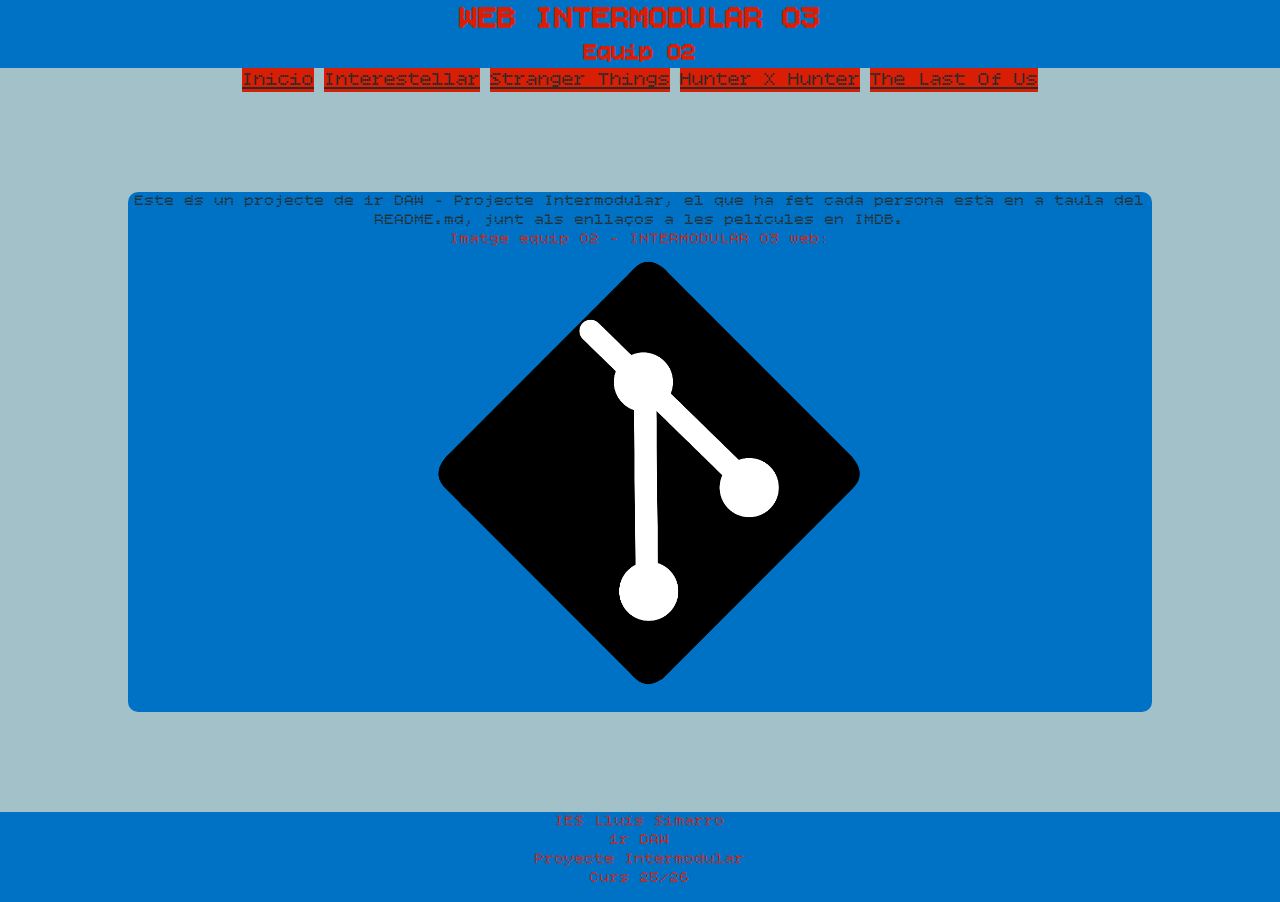
<file: index.html>
<!DOCTYPE html>
<html lang="en">
<head>
    <meta charset="UTF-8">
    <meta name="viewport" content="width=device-width, initial-scale=1.0">
    <link rel="stylesheet" type="text/css" href="css/inici_style.css">
    <title>ITERMODULAR 03 - EQUIP 02</title>
</head>
<body>
    
    <header id="cap">

        <h1>WEB INTERMODULAR 03</h1>

        <h2>Equip 02</h2>


    </header>
    <nav id="menu">
          <ul>
                <li><a href="#" rel="nofollow" title="#">Inicio</a></li>

                <li><a href="html/alejandro.html" rel="nofollow" title="#">Interestellar</a></li>
                <li><a href="html/strangerthings.html" rel="nofollow" title="Stranger Things">Stranger Things</a></li>
                <li><a href="html/hunterxhunter.html" rel="nofollow" title="Hunter x Hunter">Hunter X Hunter</a></li>
                <li><a href="html/thelastofus.html" rel="nofollow" title="The Last Of Us">The Last Of Us</a></li>

            </ul>

    </nav>

    <main id="principal">
            <section>
                <p>Este és un projecte de 1r DAW - Projecte Intermodular, el que ha fet cada persona està en a taula del README.md, junt als enllaços a les películes en IMDB.                </p>
            </section>
            <figure>
                <figcaption>Imatge equip 02 - INTERMODULAR 03 web: </figcaption>
                <img src="img/Git_format.png" alt="equip02" title="Equip02" class="image">
            </figure>
    </main>

    <footer id="peu">
                    <p>IES Lluís Simarro</p>
                    <p>1r DAW</p>
                    <p>Proyecte Intermodular</p>
                    <p>Curs 25/26</p>
    </footer>
</body>
</html>
</file>
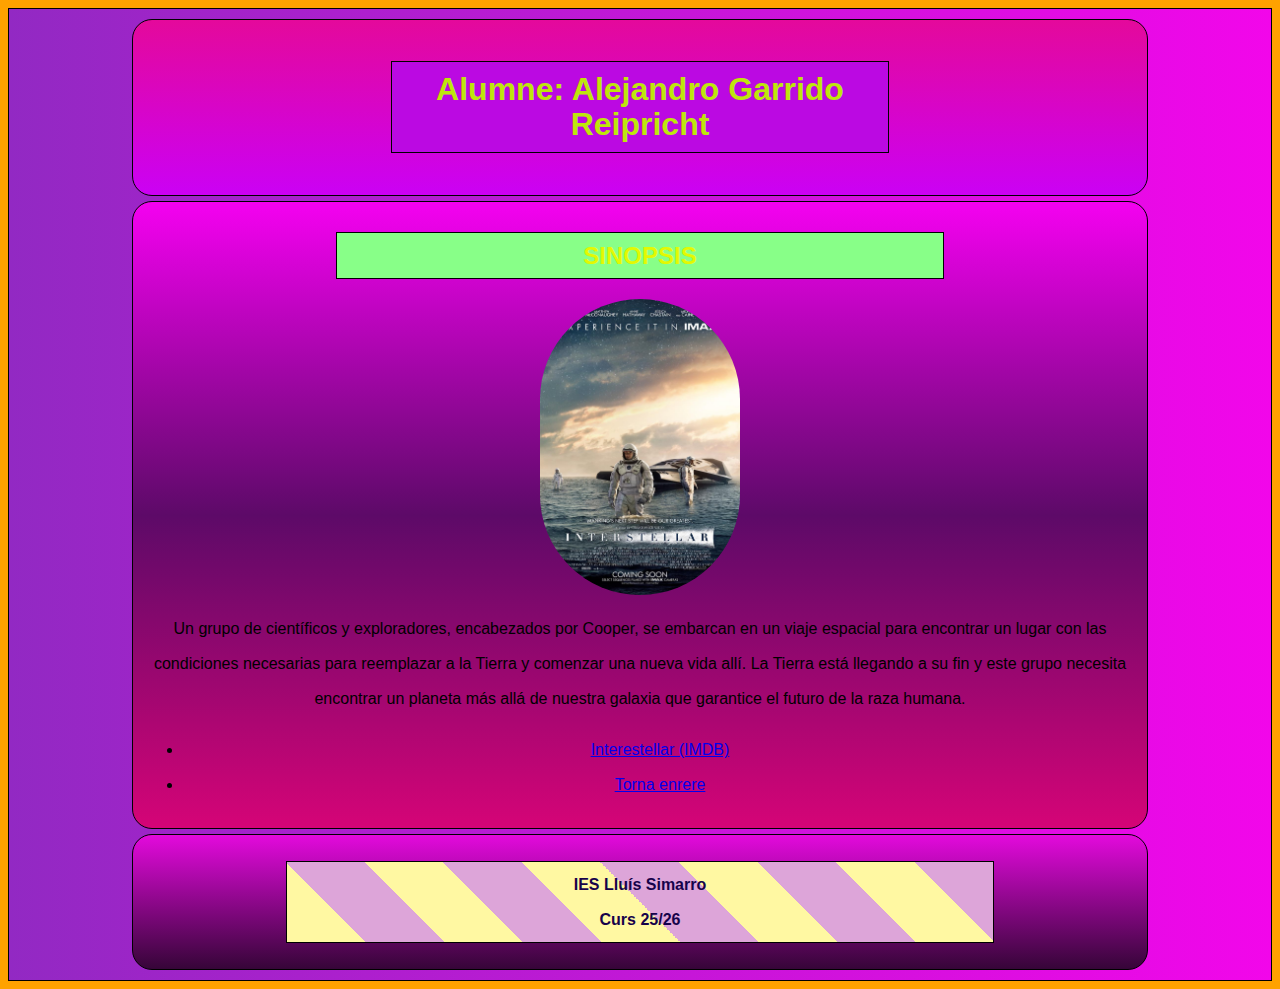
<file: html/alejandro.html>
<!DOCTYPE html>
<html lang="ca">
<head>
  <meta charset="utf-8">
  <title>Pàgina Alejandro</title>
  <link rel="stylesheet" href="../css/alejandro.css">
</head>

<body>
  <div id="contenidor">
	<header id="cap">
		<div id="caixaFlex">	
			<h1>Alumne: Alejandro Garrido Reipricht</h1>		
		</div>

	</header>
	<main id="principal">
        <h2>SINOPSIS</h2>
        <figure>
			<img src="../img/alejandroimg.jpg" alt="git" class="imatge">
		</figure>
        <p>Un grupo de científicos y exploradores, encabezados por Cooper, se embarcan en un viaje espacial para encontrar un lugar con las condiciones necesarias para reemplazar a la Tierra y comenzar una nueva vida allí. La Tierra está llegando a su fin y este grupo necesita encontrar un planeta más allá de nuestra galaxia que garantice el futuro de la raza humana.</p>
		<p>
            <ul>
            <li><a href="https://www.imdb.com/es-es/title/tt0816692/" rel="nofollow" title="#">Interestellar (IMDB)</a></li>
			<li><a href="../index.html">Torna enrere</a></li>
            </ul>
		</p>
	</main>
	<footer id="peu">		
		<p>IES Lluís Simarro<br>Curs 25/26<br></p>		
	</footer>
  </div>
</body>
</html>
</file>
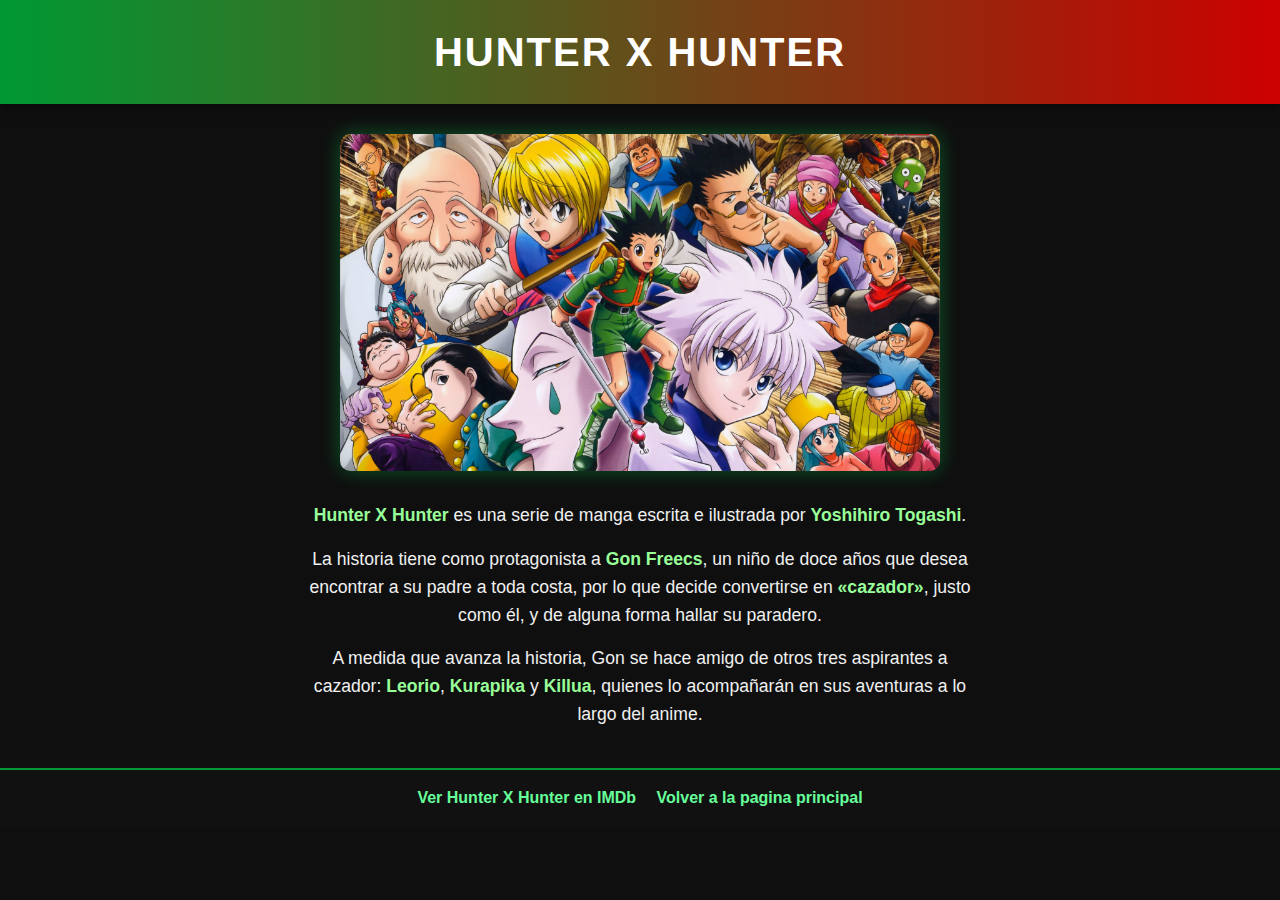
<file: html/hunterxhunter.html>
<!DOCTYPE html>
<html lang="en">
<head>
    <meta charset="UTF-8">
    <meta name="viewport" content="width=device-width, initial-scale=1.0">
    <title>Hunter x Hunter</title>
    <link rel="stylesheet" href="../css/estilhunter.css">
</head>
<header>
    <h1>Hunter X Hunter</h1>
</header>
<body>

    <img src="../img/hunter.jpg" alt="imagen de serie HunterXHunter">

    <p><strong>Hunter X Hunter</strong> es una serie de manga escrita e ilustrada por <strong>Yoshihiro Togashi</strong>.</p>

    <p>La historia tiene como protagonista a <strong>Gon Freecs</strong>, un niño de doce años que desea encontrar a su padre a toda costa, por lo que decide convertirse en <strong>«cazador»</strong>, justo como él, y de alguna forma hallar su paradero.</p> 

    <p>A medida que avanza la historia, Gon se hace amigo de otros tres aspirantes a cazador: <strong>Leorio</strong>, <strong>Kurapika</strong> y <strong>Killua</strong>, quienes lo acompañarán en sus aventuras a lo largo del anime.</p>

    <footer>
        <nav>
            <a href="https://www.imdb.com/es-es/title/tt2098220/" target="_blank">Ver Hunter X Hunter en IMDb</a>
            <a href="../index.html">Volver a la pagina principal</a>
        </nav>
    </footer>

</body>

</html>
</file>
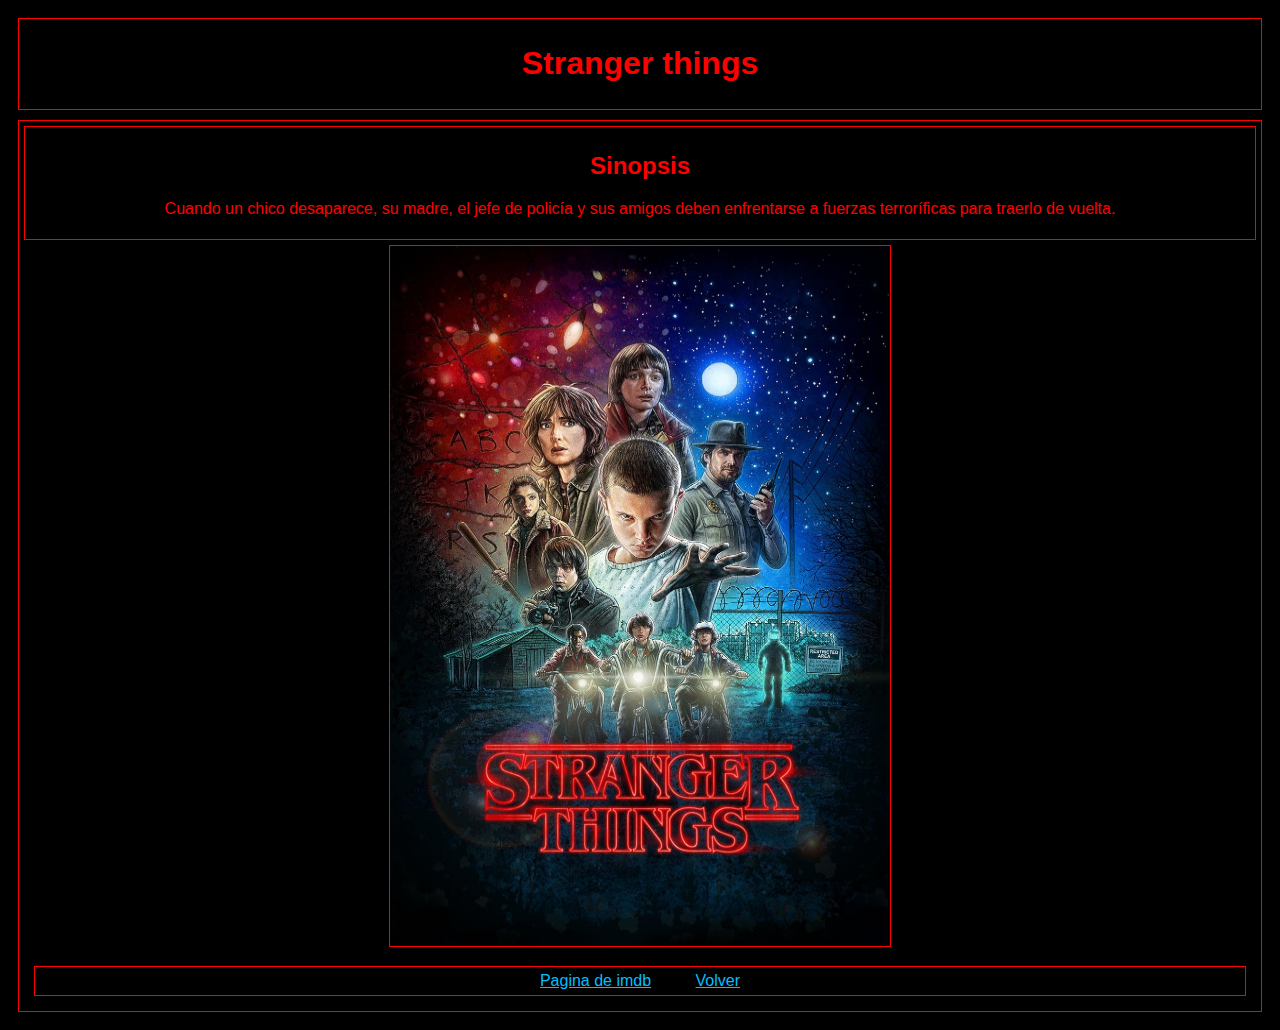
<file: html/strangerthings.html>
<!DOCTYPE html>
<html lang="es">

<head>
    <meta charset="UTF-8">
    <meta name="viewport" content="width=device-width, initial-scale=1.0">
    <title>Stranger things</title>
    <link rel="stylesheet" type="text/css" href="../css/estilsstrangerthings.css">
</head>

<body>
    <header>
        <h1>Stranger things</h1>
    </header>
    <main>
        <article id="sinopsis">
            <h2>Sinopsis</h2>
            <p>Cuando un chico desaparece, su madre, el jefe de policía y sus amigos deben enfrentarse a fuerzas
                terroríficas para traerlo de vuelta.</p>
        </article>
        <article id="portada">
            <img src="../img/strangerthings.jpg" alt="portada de stranger things" height="700px" width="500px">
        </article>
        <footer>
            <a href="https://www.imdb.com/es-es/title/tt4574334/">Pagina de imdb</a>
            <a href="../index.html">Volver</a>
        </footer>
    </main>
</body>

</html>
</file>
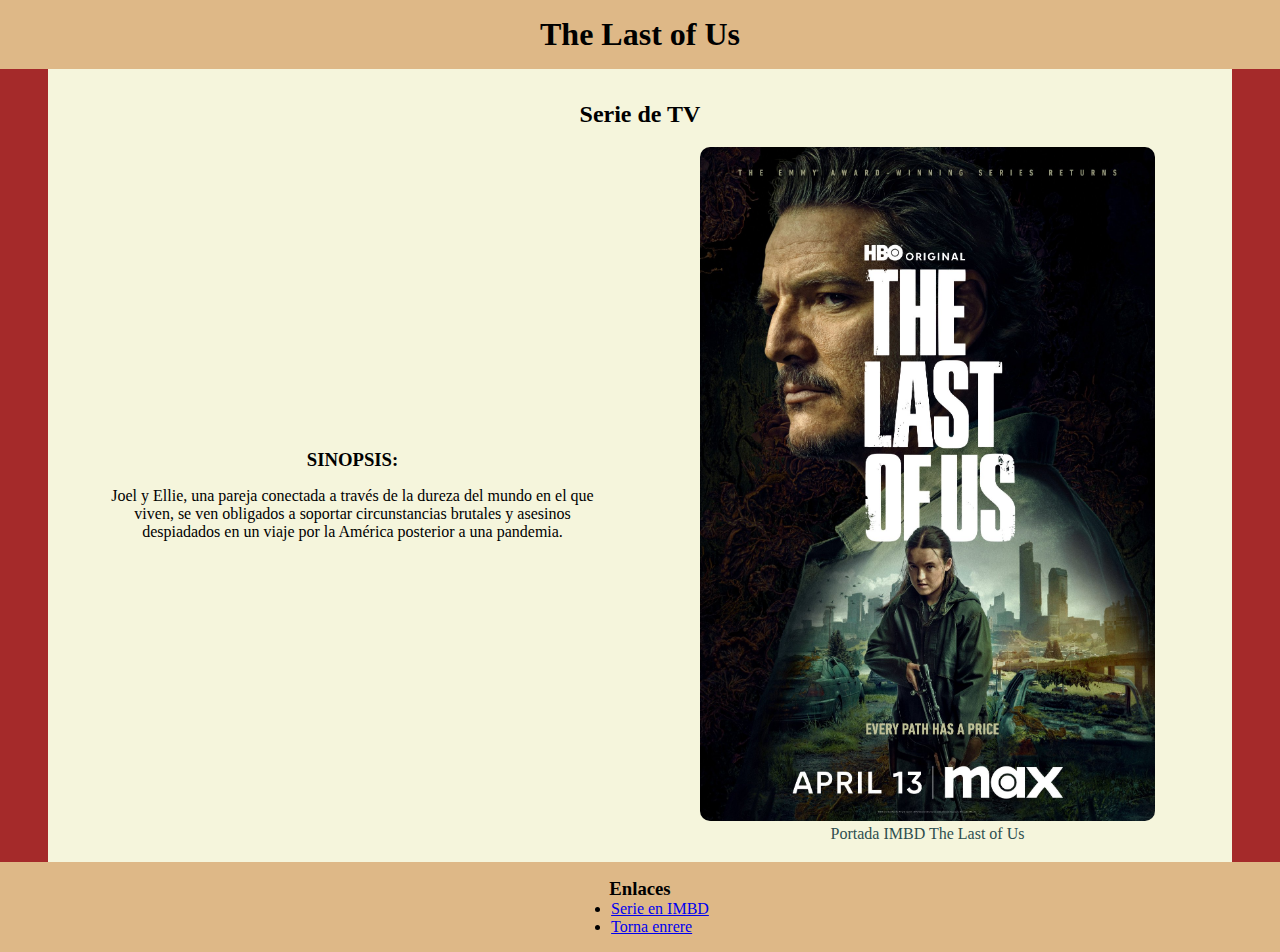
<file: html/thelastofus.html>
<!DOCTYPE html>
<html lang="es">
    <head>
        <meta charset="UTF-8">
        <meta name="viewport" content="width=device-width, initial-scale=1.0">
        <title>The Last of Us</title>
        <link rel="stylesheet" href="../css/estilsthelastofus.css">
    </head>
    <body>
        <header>
            <h1>The Last of Us</h1>
        </header>
        <main>
            <h2>Serie de TV</h2>
            <table>
                <tr>
                    <td>
                        <h3>
                            SINOPSIS:
                        </h3>
                        <p>
                            Joel y Ellie, una pareja conectada a través de la dureza del mundo en el que viven, se ven obligados a
                            soportar circunstancias brutales y asesinos despiadados en un viaje por la América posterior a una pandemia.
                        </p>
                    </td>
                    <td>
                        <figure>
                            <img src="../img/thelastofus.jpg" alt="Portada IMBD The Last of Us">
                        </figure>
                        <figcaption>Portada IMBD The Last of Us</figcaption>
                    </td>
                </tr>
            </table>
        </main>
        <footer>
            <h3>Enlaces</h3>
            <ul>
                <li><a href="https://www.imdb.com/es/title/tt3581920/">Serie en IMBD</a></li>
                <li><a href="../index.html">Torna enrere</a></li>
            </ul>
        </footer>
    </body>
</html>
</file>
<file: css/inici_style.css>
/*Importación de fuente de google fonts*/
@import url('https://fonts.googleapis.com/css2?family=Bitcount+Grid+Single:wght@100..900&display=swap');

/*Estilos para la página de inicio de CSS*/

:root {
    --color01: #d81e05;
    --color02: #0072c6;
    --color03: #a3c1c9;
    --color04: #2b2b28;
    --font: "Bitcount Grid Single", system-ui;
}

/*Eliminamos con un reset los restrciciones de la página*/
* {
        margin: 0;
        padding: 0;
        box-sizing: border-box;
        transition: all 0.75s ease-out;
}

/*Estilos en general para la página*/
html {
        font-family: var(--font); 
        background: var(--color03);
        color: var(--color01);
}

/*Cabecera*/

#cap {
    width: 100%;
    background-color: var(--color02);
    text-align: center;
    position: static;
    bottom: 0;
    left: 0;
    right: 0;
}

/*Menú navegación*/

#menu {
    text-align: center;
}

#menu ul li{
    display: inline-block;
    font-size: 0.85em;
}


#menu ul li a {
    background-color: var(--color01);
    color: var(--color04);
    width: 50%;
    height: 20vh;
    font-size: 1.5em;
}

/*Medio de página*/

#principal{
    width: 80%;
    margin: 0 auto;
    border-radius: 10px; 
    background-color: var(--color02);
    text-align: center;
    margin-top: 100px;
}

#principal p {
    color: var(--color04);
}

.image {
    width: 50%;
    height: 50%;
}

/*Pie de Página*/

#peu {
    width: 100%;
    height: 10vh;
    background-color: var(--color02);
    text-align: center;
    position: static;
    bottom: 0;
    left: 0;
    right: 0;
    margin-top: 100px;
}


/*ESTILO ESCLUSIVO PARA ENLACES*/

a:visited {
    color: var(--color01);
}

a:checked{
    color: var(--color03);
}

a:hover {
    color: chocolate;
}
</file>
<file: css/alejandro.css>
body{
	background-color:#ffa200;
	font-family:arial;
	line-height: 35px;
}


#contenidor{
	background-color:#555;
	background:linear-gradient(to right, #9229c3, #f206ea);
	margin-left:auto;
	margin-right:auto;
	text-align:center;
	padding:10px;
	border:solid black 1px;
	}
#cap{
	width:80%;
	background:linear-gradient(#e4099b,#cb01f4);
	margin-left:auto;
	margin-right:auto;
	text-align:center;
	padding:10px;
	border:solid black 1px;
	border-radius:20px;
	margin-bottom:5px;
	}
#caixaFlex{
	margin:10px auto;
	width: 60%;
	display:flex;
	flex-direction: row;
}
#principal{
	width:80%;
	background:linear-gradient(#f401f0,#5d0a68,#d50477);
	margin-left:auto;
	margin-right:auto;
	text-align:center;
	padding:10px;
	border:solid black 1px;
	border-radius:20px;
	margin-bottom:5px;
	}
#peu{
	width:80%;
	background:linear-gradient(#e30adc,#360538);
	margin-left:auto;
	margin-right:auto;
	text-align:center;
	padding:10px;
	border:solid black 1px;
		border-radius:20px;

	}
#caixaFlex h1{
	width:80%;
	background-color:#bb09e2;
	color:rgb(190, 230, 12);
	margin-left:auto;
	margin-right:auto;
	text-align:center;
	padding:10px;
	border:solid black 1px;
}
#caixaFlex img:first-child{
	transform: scaleX(-1);
}
#principal h2{
	width:60%;
	background-color:#8F8;
	color:rgb(227, 248, 2);
	margin-left:auto;
	margin-right:auto;
	text-align:center;
	padding:5px;
	border:solid black 1px;
}
#principal h3{
	width:50%;
	background-color:#380533;
	color:rgb(177, 253, 0);
	margin-left:auto;
	margin-right:auto;
	text-align:center;
	padding:10px;
	border:solid black 1px;
}
#peu h3{
	width:50%;
	background-color:#C0DCFF;
	color:red;
	margin-left:auto;
	margin-right:auto;
	text-align:center;
	padding:10px;
	border:solid black 1px;
}
#peu p{
	width:70%;
	color:rgb(22, 2, 74);
	margin-left:auto;
	margin-right:auto;
	text-align:center;
	padding:5px;
	border:solid black 1px;
	font-weight:bold;
	background:repeating-linear-gradient(45deg,#FFF8A2 0 10%,#DDA5D9 10% 20%);
}

.imatge{
	width:200px;
	vertical-align:middle;
	margin:auto auto;
	border-radius:100px;
}

.logo{
	width:100px;
}
</file>
<file: css/estilhunter.css>
* {
    box-sizing: border-box;
}

body {
    margin: 0;
    padding: 0;
    background-color: #0f0f0f;
    color: #f0f0f0;
    font-family: Arial, Helvetica, sans-serif;
    line-height: 1.6;
    text-align: center;
}


header {
    background: linear-gradient(90deg, #009933, #cc0000);
    color: white;
    padding: 20px 0;
    text-transform: uppercase;
    letter-spacing: 2px;
    box-shadow: 0 2px 10px rgba(0, 0, 0, 0.5);
}

header h1 {
    margin: 0;
    font-size: 2.5em;
}


img {
    width: 80%;
    max-width: 600px;
    margin: 30px auto;
    display: block;
    border-radius: 10px;
    box-shadow: 0 0 20px rgba(0, 255, 100, 0.3);
    transition: transform 0.3s ease;
}

img:hover {
    transform: scale(1.03);
}


p {
    max-width: 700px;
    margin: 15px auto;
    padding: 0 15px;
    font-size: 1.1em;
}


strong {
    color: #99ff99;
}


a {
    color: #66ff99;
    text-decoration: none;
    font-weight: bold;
    transition: color 0.2s ease;
}

a:hover {
    color: #ff3333;
    text-decoration: underline;
}


footer {
    background-color: #111;
    color: #ccc;
    padding: 15px 10px;
    margin-top: 40px;
    text-align: center;
    border-top: 2px solid #009933;
}

footer nav a {
    color: #66ff99;
    text-decoration: none;
    margin: 0 8px;
    font-weight: bold;
    transition: color 0.2s;
}

footer nav a:hover {
    color: #ff3333;
    text-decoration: underline;
}


@media (max-width: 600px) {
    header h1 {
        font-size: 2em;
    }

    p {
        font-size: 1em;
    }

    img {
        width: 95%;
    }
}
</file>
<file: css/estilsstrangerthings.css>
html{
    background-color:black;
    font-family:arial;
    box-sizing: border-box;
    margin: 0 auto;
}
body {
    color: red;
    align-content: center;
    text-align: center;
}
header {
    border: 1px solid red;
    padding: 5px;
    margin: 10px
}
main {
    border: 1px solid red;
    padding: 5px; 
    margin: 10px;
}
footer {
    border: 1px solid red;
    padding: 5px; 
    margin: 10px;
}
#sinopsis {
    border: 1px solid red;
    padding: 5px; 
}
a {
    color: deepskyblue;
    padding: 20px;
}
img {
    border: 1px solid red;
    margin: 5px;  
}
</file>
<file: css/estilsthelastofus.css>
body {
    margin: 0;
    background-color: brown;
}

main {
    text-align: center;
    background-color: beige;
    margin: 0rem 3rem;
    padding: 1rem;
}

header, footer {
    text-align: center;
    background-color:burlywood;
}

h1, h2 {
    margin: 0;
    padding: 1rem;
}

figure {
    margin: 0;
}

figcaption {
    color: darkslategrey;
}

img {
    border-radius: 10px;
    width: 100%;
    max-width: 455px;
}

td {
    width: 50%;
}

p {
    padding: 0rem 2rem;
}

h3 {
    margin: 0;
    padding-top: 1rem;
}

ul {
    width: fit-content;
    margin: auto;
    padding-bottom: 1rem;
}

li {
    text-align: left; 
}
</file>
